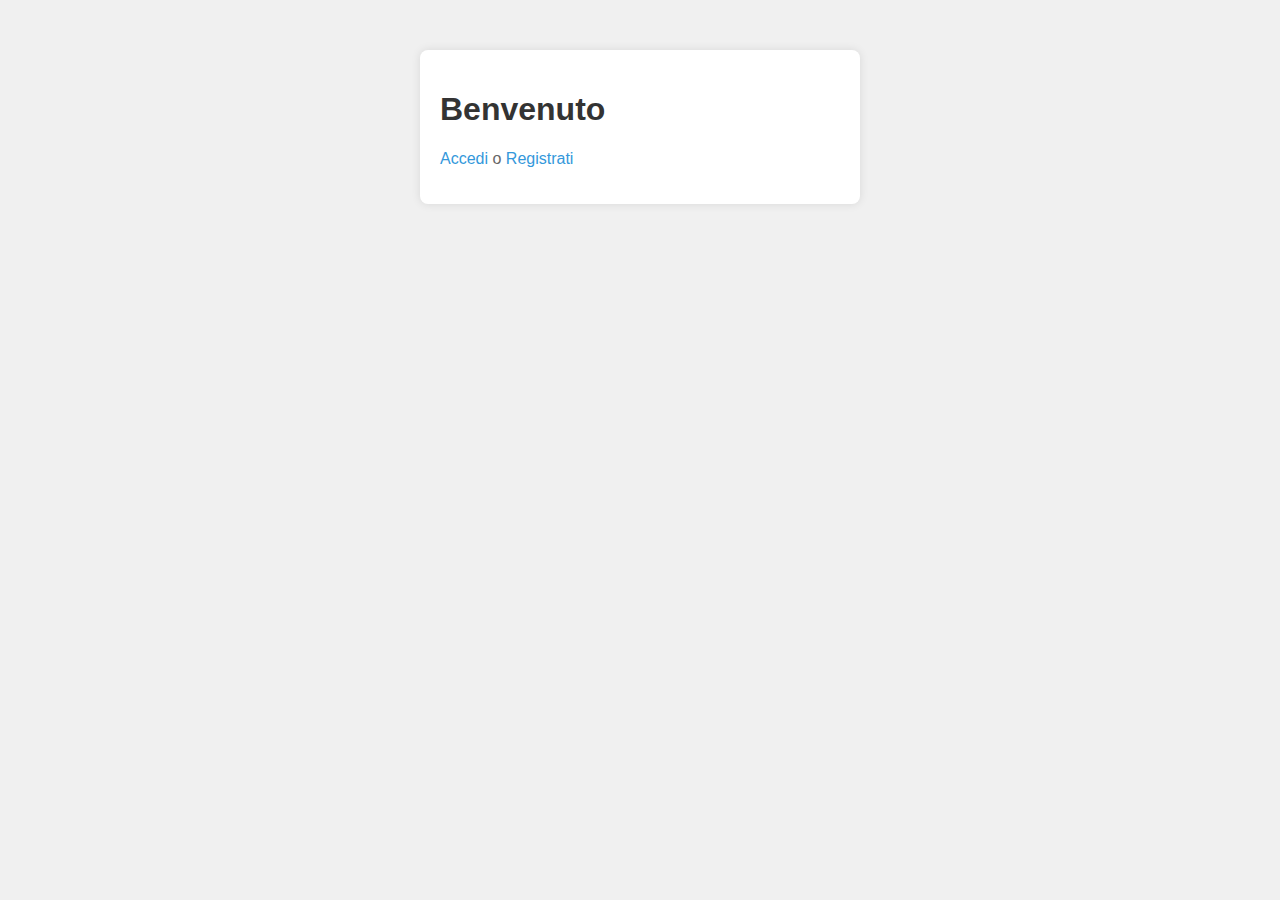
<file: lavoro_bruno/public/index.html>
<!DOCTYPE html>
<html lang="it">
<head>
  <meta charset="UTF-8">
  <title>Home</title>
  <link rel="stylesheet" href="style.css">
</head>
<body>
  <div class="container">
    <h1>Benvenuto</h1>
    <p><a href="login">Accedi</a> o <a href="signup">Registrati</a></p>
  </div>
</body>
</html>
</file>
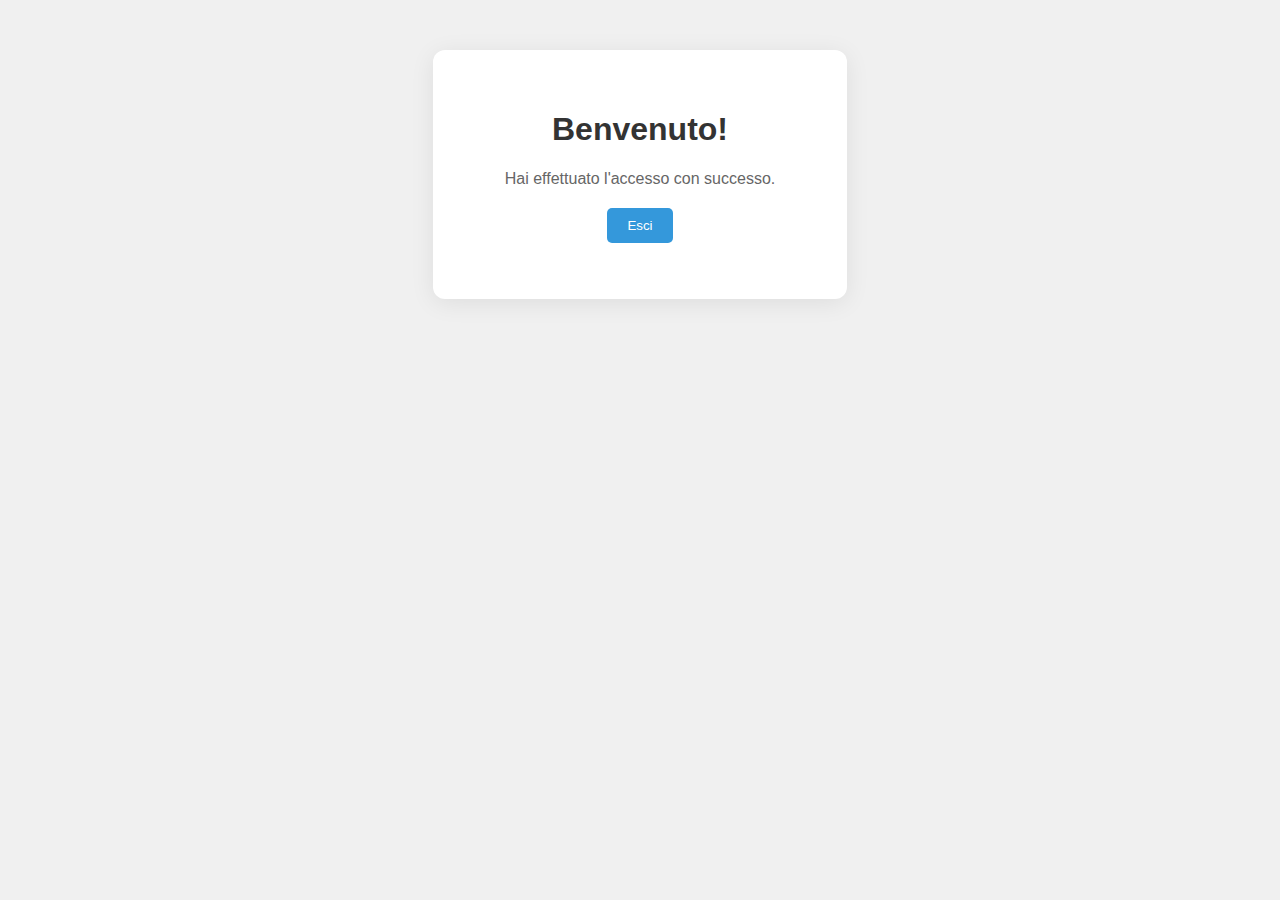
<file: lavoro_bruno/public/homepage.html>
<!DOCTYPE html>
<html lang="it">
<head>
    <meta charset="UTF-8">
    <title>Benvenuto</title>
    <meta name="viewport" content="width=device-width, initial-scale=1.0">
    <!-- Collegamento al CSS principale del progetto -->
    <link rel="stylesheet" href="style.css">
</head>
<body>
    <div class="welcome-container container">
        <h1>Benvenuto!</h1>
        <p>Hai effettuato l'accesso con successo.<br>
        <button onclick='window.location.href= "/login"'>Esci</button>
    </div>
</body>
</html>
</file>
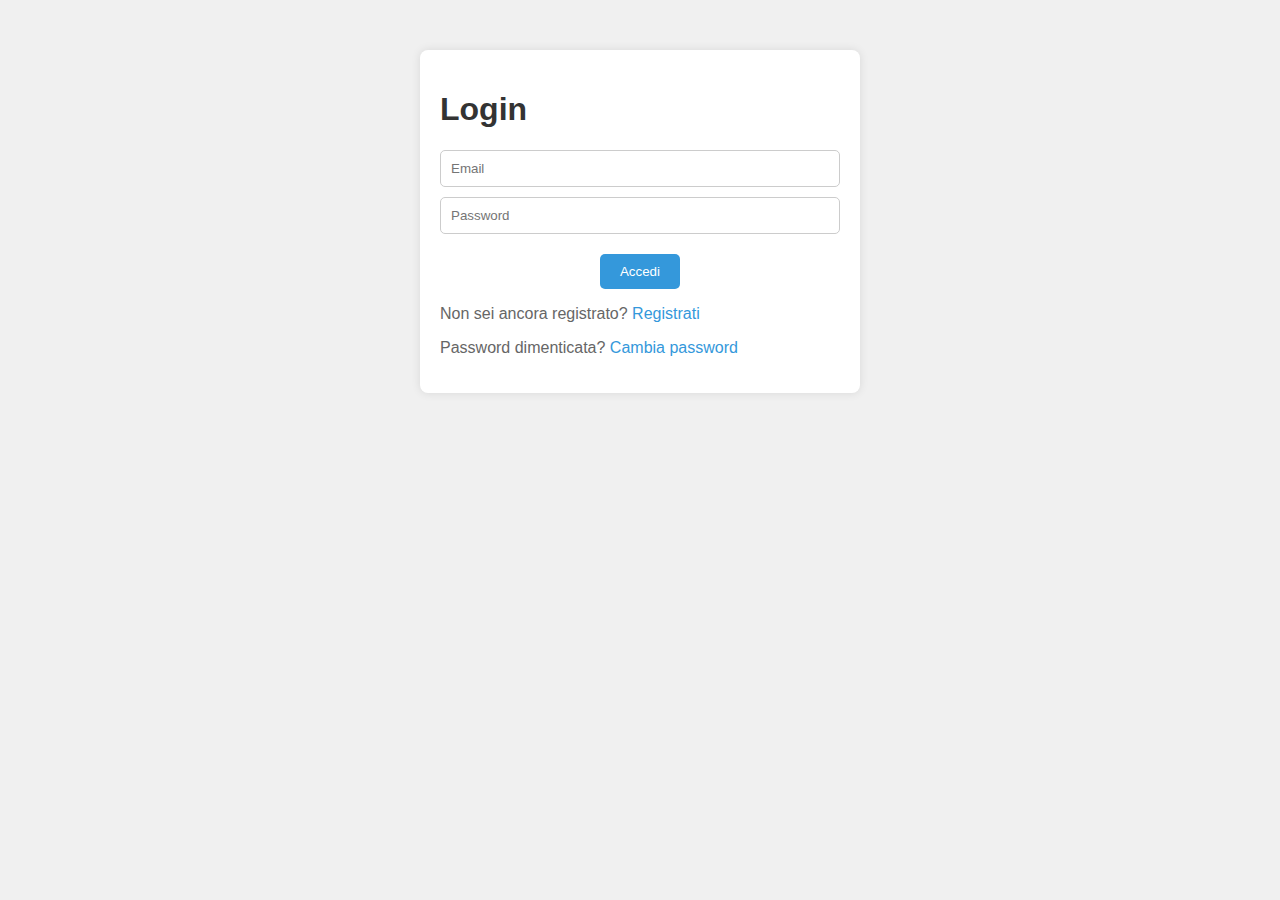
<file: lavoro_bruno/public/login.html>
<!DOCTYPE html>
<html lang="it">
<head>
  <meta charset="UTF-8">
  <title>Login</title>
  <link rel="stylesheet" href="style.css">
</head>
<body>
  <div class="container">
    <h1>Login</h1>
    <form action="login" method="post">
      <input type="email" name="email" placeholder="Email" required />
      <input type="password" name="password" placeholder="Password" required />
      <button type="submit">Accedi</button>
    </form>
    <p>Non sei ancora registrato? <a href="signup">Registrati</a></p>
    <p>Password dimenticata? <a href="reset-password">Cambia password</a></p>
  </div>
</body>
</html>
</file>
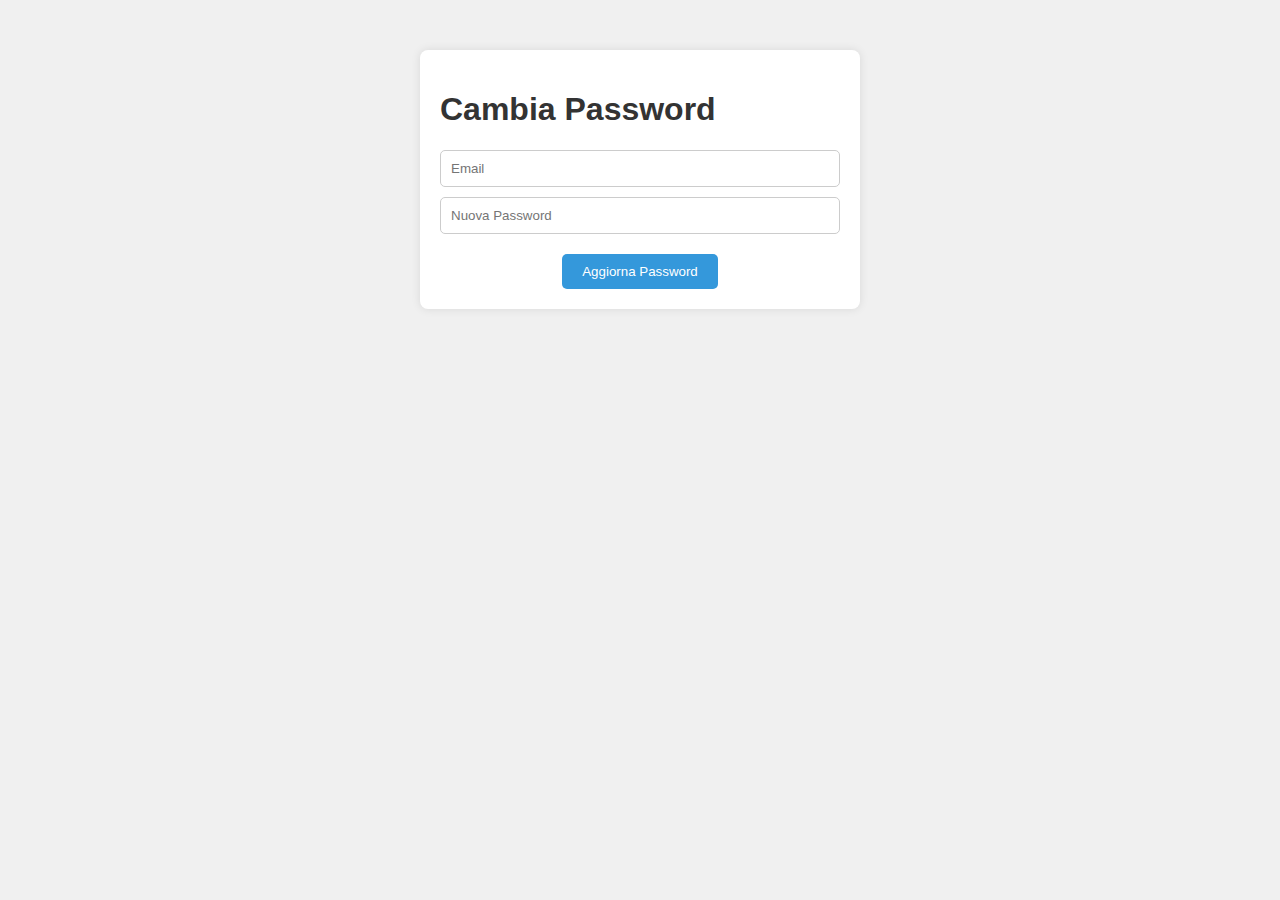
<file: lavoro_bruno/public/reset_password.html>
<!DOCTYPE html>
<html lang="it">
<head>
  <meta charset="UTF-8">
  <title>Reset Password</title>
  <link rel="stylesheet" href="style.css">
</head>
<body>
  <div class="container">
    <h1>Cambia Password</h1>
    <form action="/reset-password" method="post">
      <input type="email" name="email" placeholder="Email" required />
      <input type="password" name="newPassword" placeholder="Nuova Password" required />
      <button type="submit">Aggiorna Password</button>
    </form>
  </div>
</body>
</html>
</file>
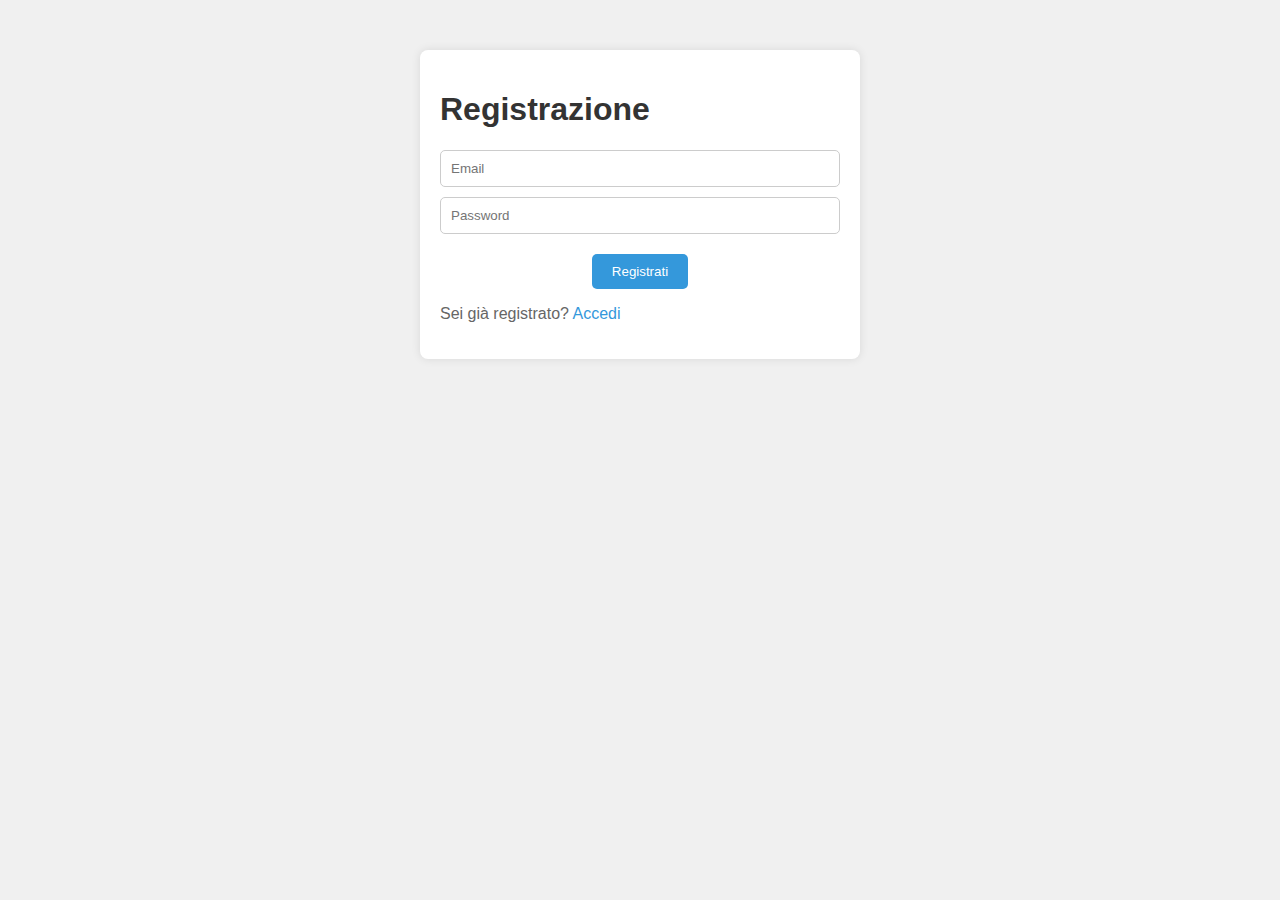
<file: lavoro_bruno/public/signup.html>
<!DOCTYPE html>
<html lang="it">
<head>
  <meta charset="UTF-8">
  <title>Signup</title>
  <link rel="stylesheet" href="style.css">
</head>
<body>
  <div class="container">
    <h1>Registrazione</h1>
    <form action="signup" method="post">
      <input type="email" name="email" placeholder="Email" required />
      <input type="password" name="password" placeholder="Password" required />
      <button type="submit">Registrati</button>
    </form>
    <p>Sei già registrato? <a href="login">Accedi</a></p>
  </div>
</body>
</html>
</file>
<file: lavoro_bruno/public/style.css>
body {
    font-family: Arial, sans-serif;
    background-color: #f0f0f0;
    margin: 0;
    padding: 0;
  }
  
  
  .container {
    max-width: 400px;
    margin: 50px auto;
    padding: 20px;
    background-color: #fff;
    box-shadow: 0 0 10px rgba(0, 0, 0, 0.1);
    border-radius: 8px;
  }
  
  
  h1, h2, h3 {
    color: #333;
  }
  
  
  p {
    color: #666;
  }
  
  
  a {
    color: #3498db;
    text-decoration: none;
  }
  
  
  a:hover {
    text-decoration: underline;
  }
  
  
  button {
    background-color: #3498db;
    color: #fff;
    border: none;
    padding: 10px 20px;
    border-radius: 5px;
    cursor: pointer;
    display: block;
    margin: 20px auto 0 auto;
  }
  
  
  button:hover {
    background-color: #2980b9;
  }
  
  
  input[type="text"], input[type="email"], input[type="password"] {
   
    box-sizing: border-box;
    padding: 10px;
    border-radius: 5px;
    border: 1px solid #ccc;
    display: block;
    width: 100%;
    margin-bottom: 10px;
  }

.welcome-container {
    background: #fff;
    padding: 2.5rem 2rem;
    border-radius: 12px;
    box-shadow: 0 4px 24px rgba(0,0,0,0.08);
    text-align: center;
    max-width: 350px;
    width: 100%;
}
</file>
